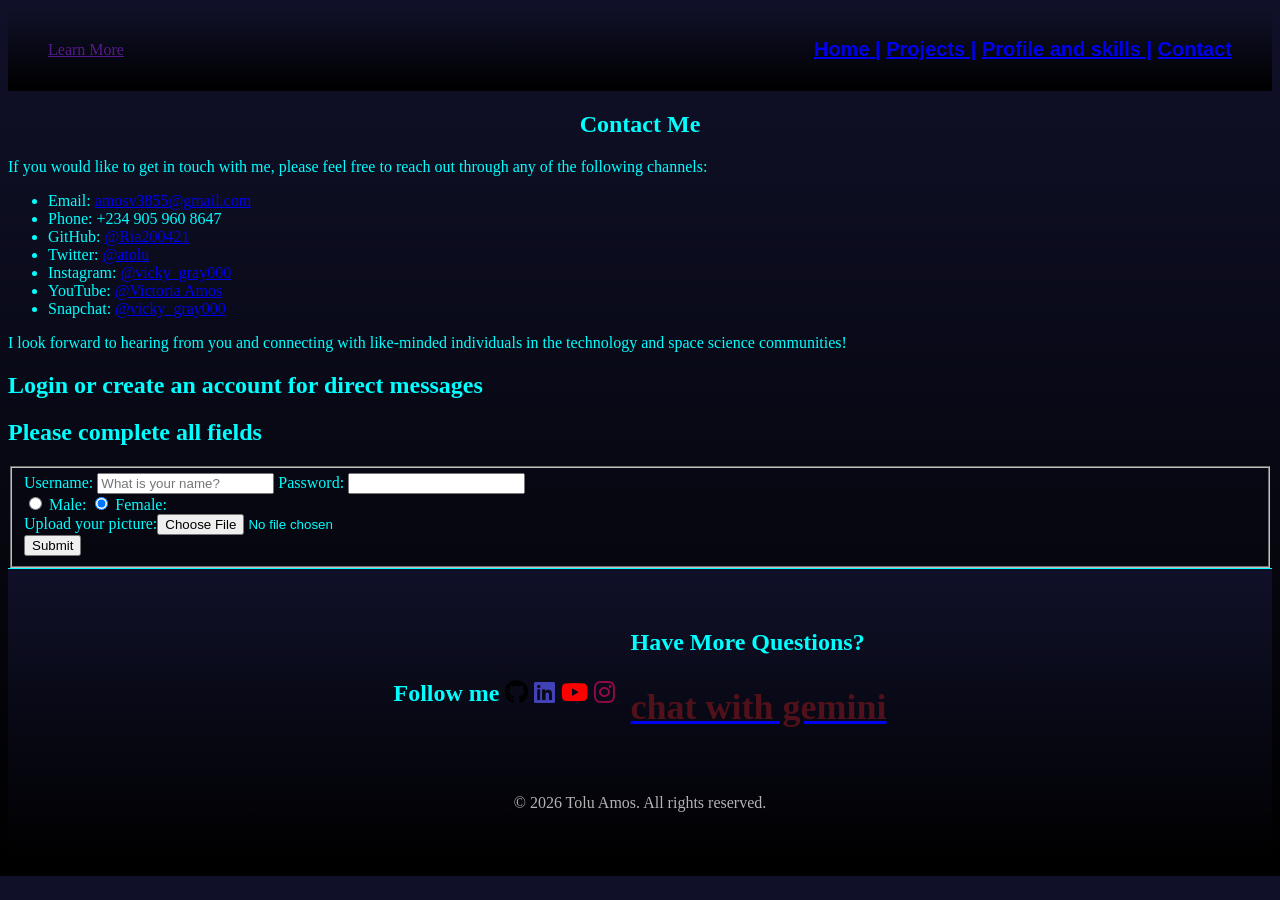
<file: Contact.html>
<!DOCTYPE html>
<html lang="eng">
    <head>
        <meta charset="UTF-8">
        <meta name="viewport" content="width=device-width, initial-scale=1.0">
        <title>Contact</title>
        <link rel="stylesheet" href="Hand.css">
        <link rel="stylesheet" href="https://cdnjs.cloudflare.com/ajax/libs/font-awesome/6.0.0/css/all.min.css">
        <link rel="stylesheet" href="https://cdnjs.cloudflare.com/ajax/libs/font-awesome/6.0.0/css/all.min.css">
    </head>
    <body style="background: linear-gradient(to top, black, #101129); color: aqua;">
    <header><a href="" class="logo">Learn More</a>
    <nav class="navigation">
      
        <span><a href="HomePage.html" target="_blank">Home |</a></span>
        <span><a href="Project.html" target="_blank">Projects |</a></span>
        <span><a href="Profile_skills.html" target="_blank">Profile and skills |</a></span>
        <span><a href="Contact.html" target="_blank">Contact</a></span>    
    </nav>
  </header>
        <Section>
            <div>
                <h1 style="text-align: center;">Contact Me</h1>
                <p>If you would like to get in touch with me, please feel free to reach out through any of the following channels:</p>
                <ul>
                    <li>Email: <a href="mailto:amosv3855@gmail.com">amosv3855@gmail.com</a></li>
                    <li>Phone: +234 905 960 8647</li>
                    <li>GitHub: <a href="https://github.com/Ria200421" target="_blank">@Ria200421</a></li>
                    <li>Twitter: <a href="https://twitter.com/amosv3855" target="_blank">@atolu</a></li>
                    <li>Instagram: <a href="https://www.instagram.com/vicky_gray000?igsh=MXc4ZmtpcW0zcmlrdQ==" target="_blank">@vicky_gray000</a></li>
                    <li>YouTube: <a href="https://www.youtube.com/channel/UCcY3S_2YK8v0-h-efojI7vw" target="_blank">@Victoria Amos</a></li>
                    <li>Snapchat: <a href="https://www.snapchat.com/add/vicky_gray000" target="_blank">@vicky_gray000</a></li>
                </ul>
                <p>I look forward to hearing from you and connecting with like-minded individuals in the technology and space science communities!</p>
            </div>
        </Section>
        <section>
            <h1>Login or create an account for direct messages</h1>
            <h2>Please complete all fields</h2>
        <fieldset>
            <form id="Signup">
                <label>Username:</label>
                <input type="text" placeholder="What is your name?">
                <label>Password:</label>
                <input type="password" id="password" name="password">
                <br>
                <input type="radio" id="male"  name="gender" value="male">
                <label for="male">Male:</label>
                <input type="radio" id="female" checked name="gender" value="female">
                <label for="female"> Female:</label>
                <br>
                <label>Upload your picture</label>:<input type="file">
                <br>
                <button>Submit</button>
 
            </form>
        </fieldset>
        </section>
</body>
<footer>
  <div class="Parent_Footer">
      <h2>Follow me
      <a href="https://github.com/Ria200421" target="_blank"><i class="fab fa-github" style="color: black;"></i></a>
      <a href="https://www.linkedin.com/in/victoria-amos-669847360/" target="_blank"><i class="fab fa-linkedin" style="color: rgb(66, 66, 183);"></i></a>
      <a href="https://www.youtube.com/channel/UCcY3S_2YK8v0-h-efojI7vw" target="_blank"><i class="fab fa-youtube" style="color: red;"></i></a>
      <a href="https://www.instagram.com/vicky_gray000?igsh=MXc4ZmtpcW0zcmlrdQ==" target="_blank"><i class="fab fa-instagram" style="color: rgb(148, 10, 72);"></i></a> 
      </h2>

     <h2>Have More Questions?</h> 
    <a href="https://gemini.google.com/app" target="_blank"><h2 style="color: rgb(81, 17, 26);">chat with gemini</h2></a>
  </div>
  <p id="Tolu">&copy; 2026 Tolu Amos. All rights reserved.</p>
</footer>
</html>
</file>
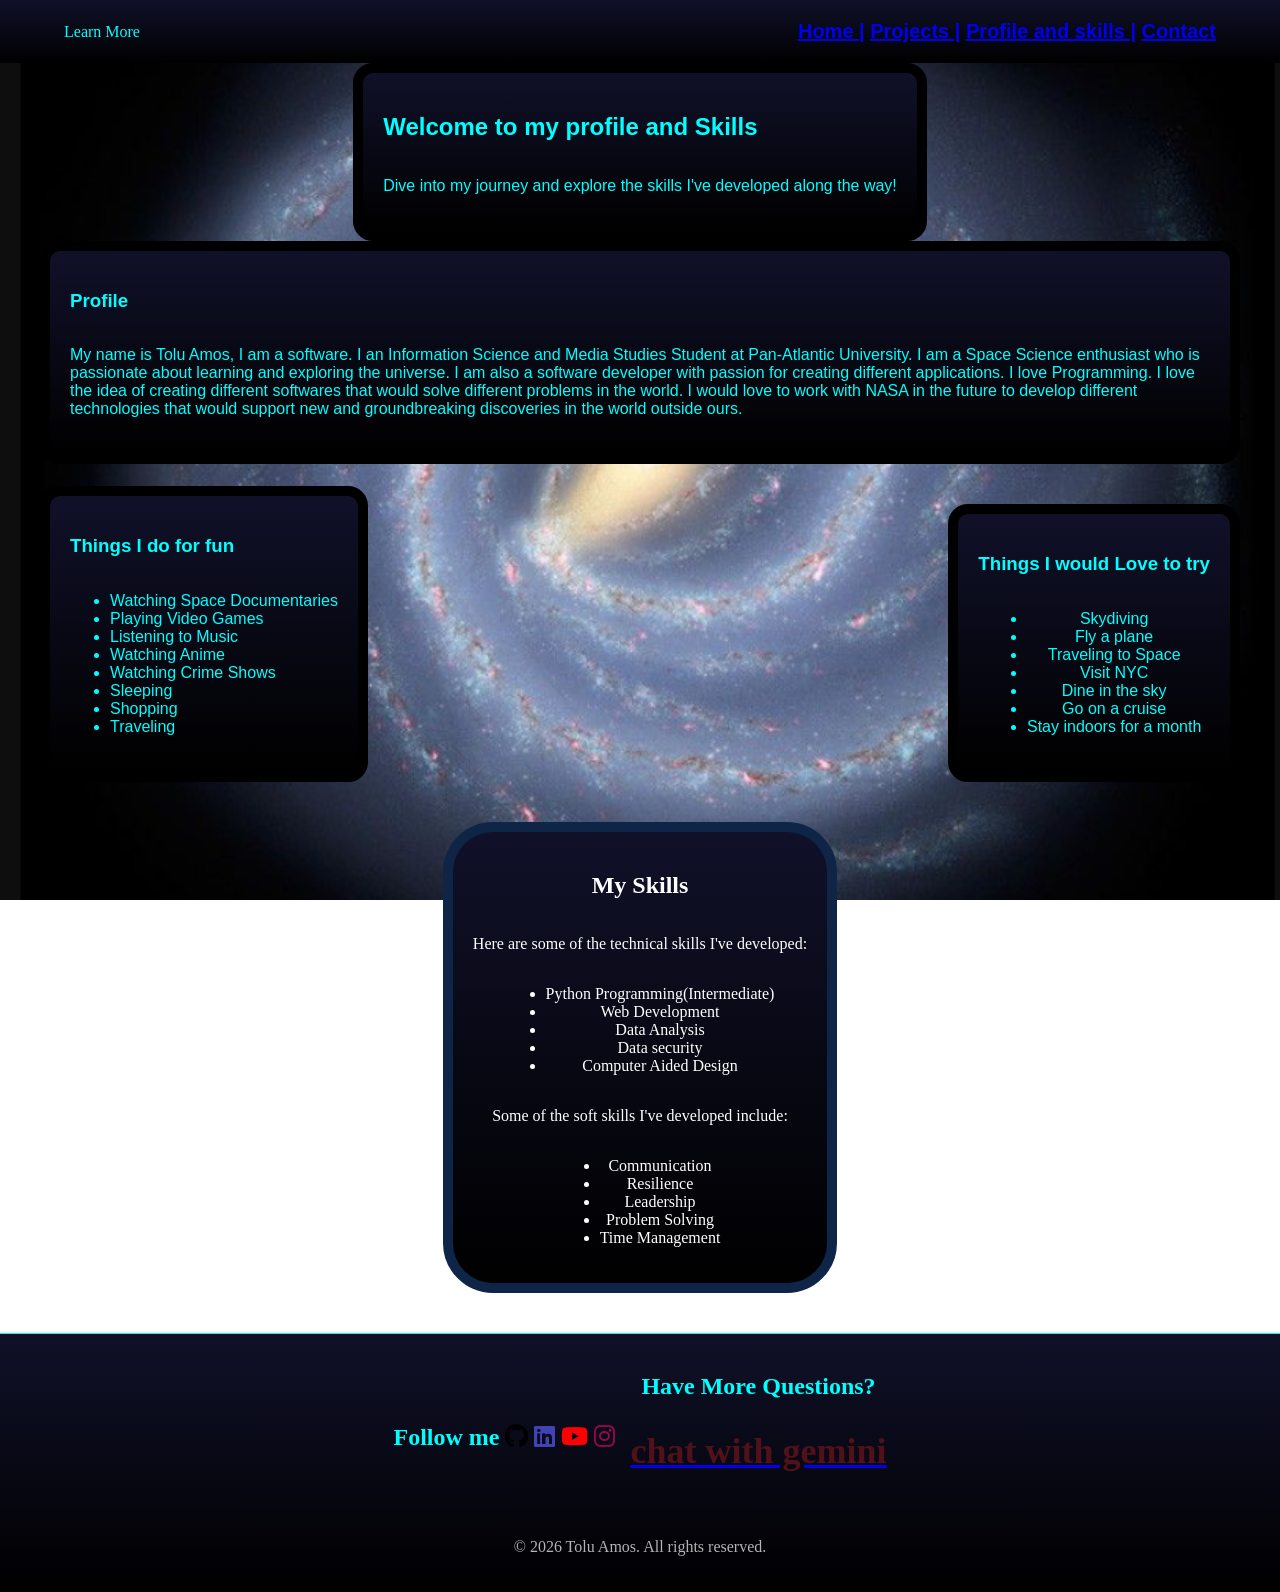
<file: Profile_skills.html>
<!DOCTYPE html>
<html lang="eng">
    <head>
        <meta charset="UTF-8">
        <meta name="viewport" content="width=device-width, initial-scale=1.0">
        <title>Profile and Skills</title>
        <link rel="stylesheet" href="Hand.css">
        <link rel="stylesheet" href="profile.css"> 
        <link rel="stylesheet" href="https://cdnjs.cloudflare.com/ajax/libs/font-awesome/6.0.0/css/all.min.css">

    </head>
    <body id="Profile_body">
<header><a class="logo">Learn More</a>
        <nav class="navigation">
      
        <span><a href="index.html" target="_blank">Home |</a></span>
        <span><a href="Project.html" target="_blank">Projects |</a></span>
        <span><a href="Profile_skills.html" target="_blank">Profile and skills |</a></span>
        <span><a href="Contact.html" target="_blank">Contact</a></span>    
       </nav>
  </header>
        
        <section class="intro">
            <div class="intro2">
             <h1>Welcome to my profile and Skills</h1>
             <p>Dive into my journey and explore the skills I've developed along the way!</p>
                
            </div>
        </section>
        <section class="profile">
            <section class="profile2">
                <h1>Profile</h1>
                <p>My name is Tolu Amos, I am a software.
                I an Information Science and Media Studies Student at Pan-Atlantic University. 
                I am a Space Science enthusiast who is passionate about learning and exploring the universe.
                I am also a software developer with passion for creating different applications.
                I love Programming. I love the idea of creating different softwares that would solve different problems in the world.
                I would love to work with NASA in the future to develop different technologies that would support new and groundbreaking discoveries in the world outside ours.</p>
            </section>
            <section class="profile3">
                <h1>Things I do for fun</h1>
                    <ul id="fun" >
                    <li>Watching Space Documentaries</li>
                    <li>Playing Video Games</li>
                    <li>Listening to Music</li>
                    <li>Watching Anime</li>
                    <li>Watching Crime Shows</li>
                    <li>Sleeping</li>
                    <li>Shopping</li>
                    <li>Traveling</li>
                    </ul>
            </section>
 
            <section class="profile4">    
                    
                    <H1>Things I would Love to try</H1>
                    <ul id="try">
                        <li>Skydiving</li>
                        <li>Fly a plane</li>
                        <li>Traveling to Space</li> 
                        <li> Visit NYC</li>
                        <li>Dine in the sky</li>
                        <li>Go on a cruise</li>
                        <li>Stay indoors for a month</li>
                 </ul>
            </section>
        </section>
        <section class="skills">
            <h1>My Skills</h1>
            <p>Here are some of the technical skills I've developed:</p>
            <ul>
                <li>Python Programming(Intermediate)</li>
                <li>Web Development</li>
                <li>Data Analysis</li>
                <li>Data security</li>
                <li>Computer Aided Design</li>
            </ul>
            <p>Some of the soft skills I've developed include:</p>
            <ul>
                <li>Communication</li>
                <li>Resilience</li>
                <li>Leadership</li>
                <li>Problem Solving</li>
                <li>Time Management</li>
            </ul>
        </section>
    
<footer>
  <div class="Parent_Footer">
      <h2>Follow me
      <a href="https://github.com/Ria200421" target="_blank"><i class="fab fa-github" style="color: black;"></i></a>
      <a href="https://www.linkedin.com/in/victoria-amos-669847360/" target="_blank"><i class="fab fa-linkedin" style="color: rgb(66, 66, 183);"></i></a>
      <a href="https://www.youtube.com/channel/UCcY3S_2YK8v0-h-efojI7vw" target="_blank"><i class="fab fa-youtube" style="color: red;"></i></a>
      <a href="https://www.instagram.com/vicky_gray000?igsh=MXc4ZmtpcW0zcmlrdQ==" target="_blank"><i class="fab fa-instagram" style="color: rgb(148, 10, 72);"></i></a> 
      </h2>

     <h2>Have More Questions?</h> 
    <a href="https://gemini.google.com/app" target="_blank"><h2 style="color: rgb(81, 17, 26);">chat with gemini</h2></a>
  </div>
  <p id="Tolu">&copy; 2026 Tolu Amos. All rights reserved.</p>
</footer>
</body>
   
</html>
</file>
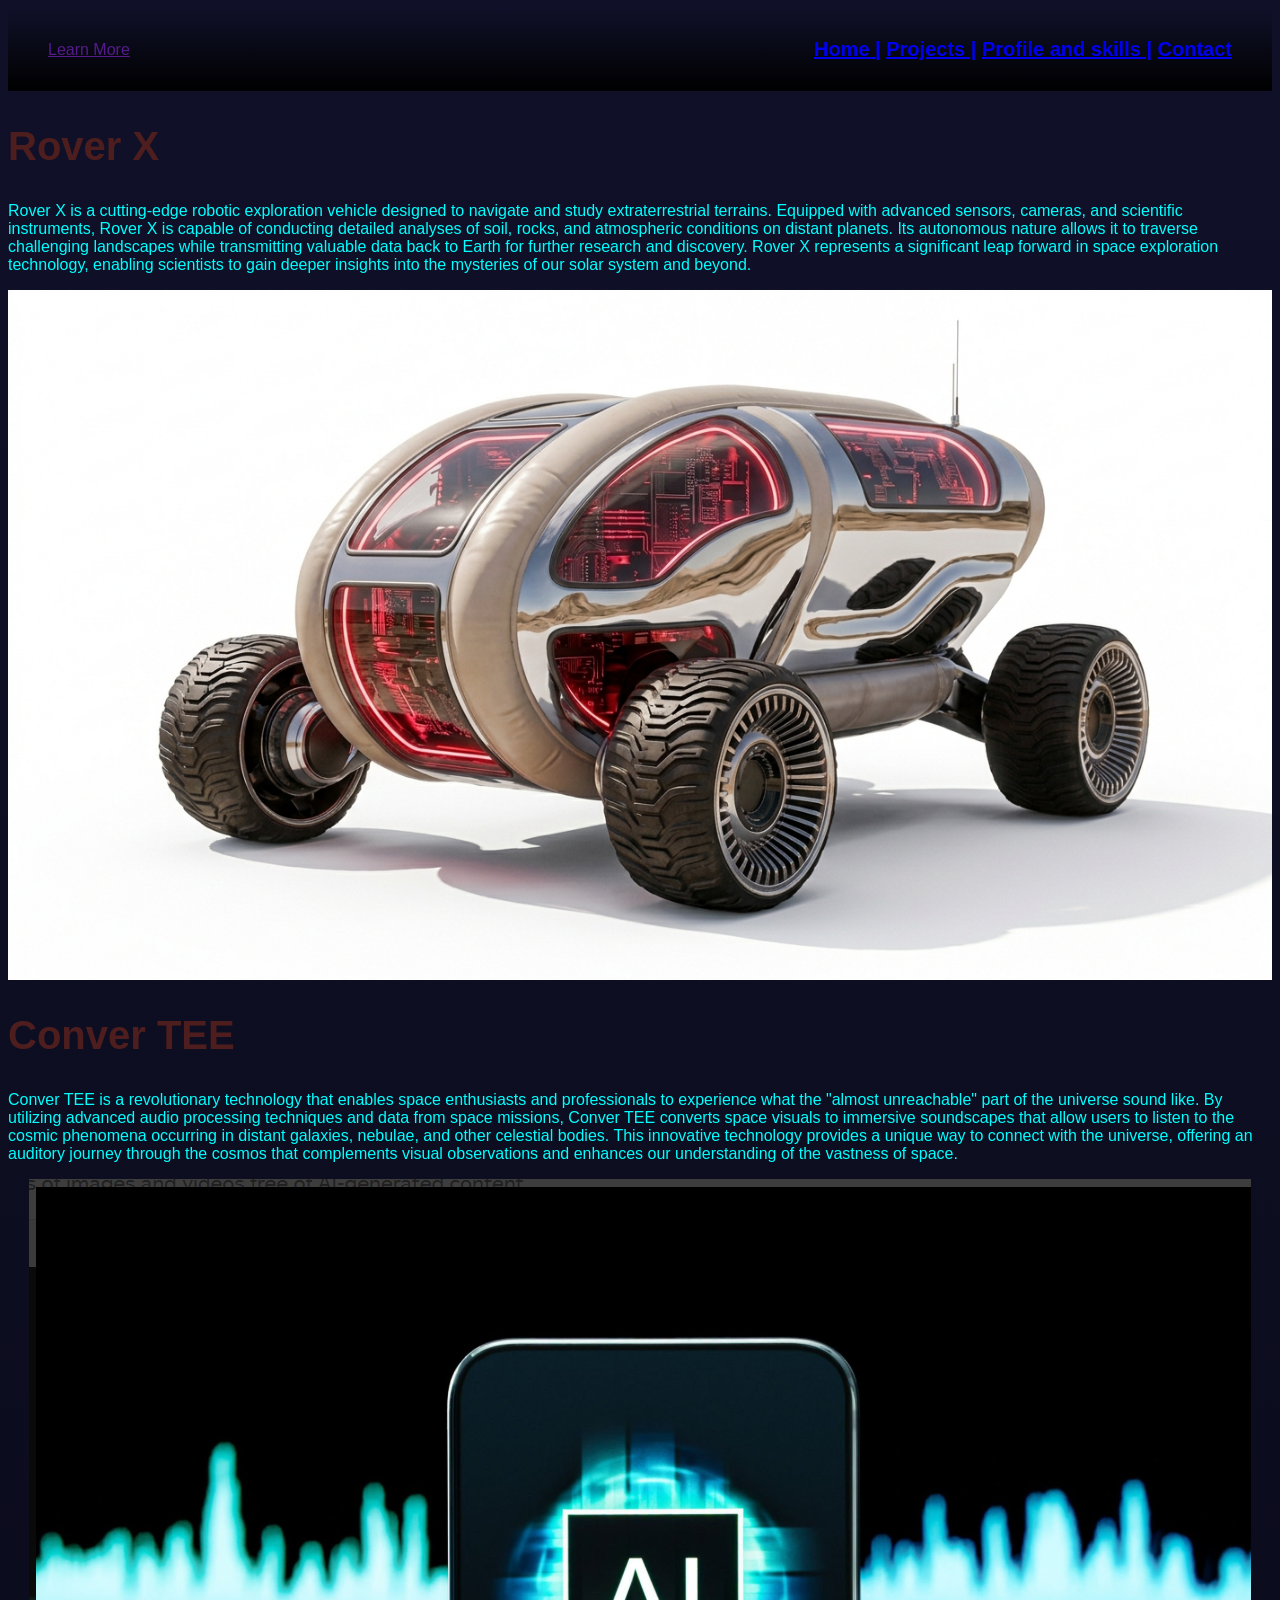
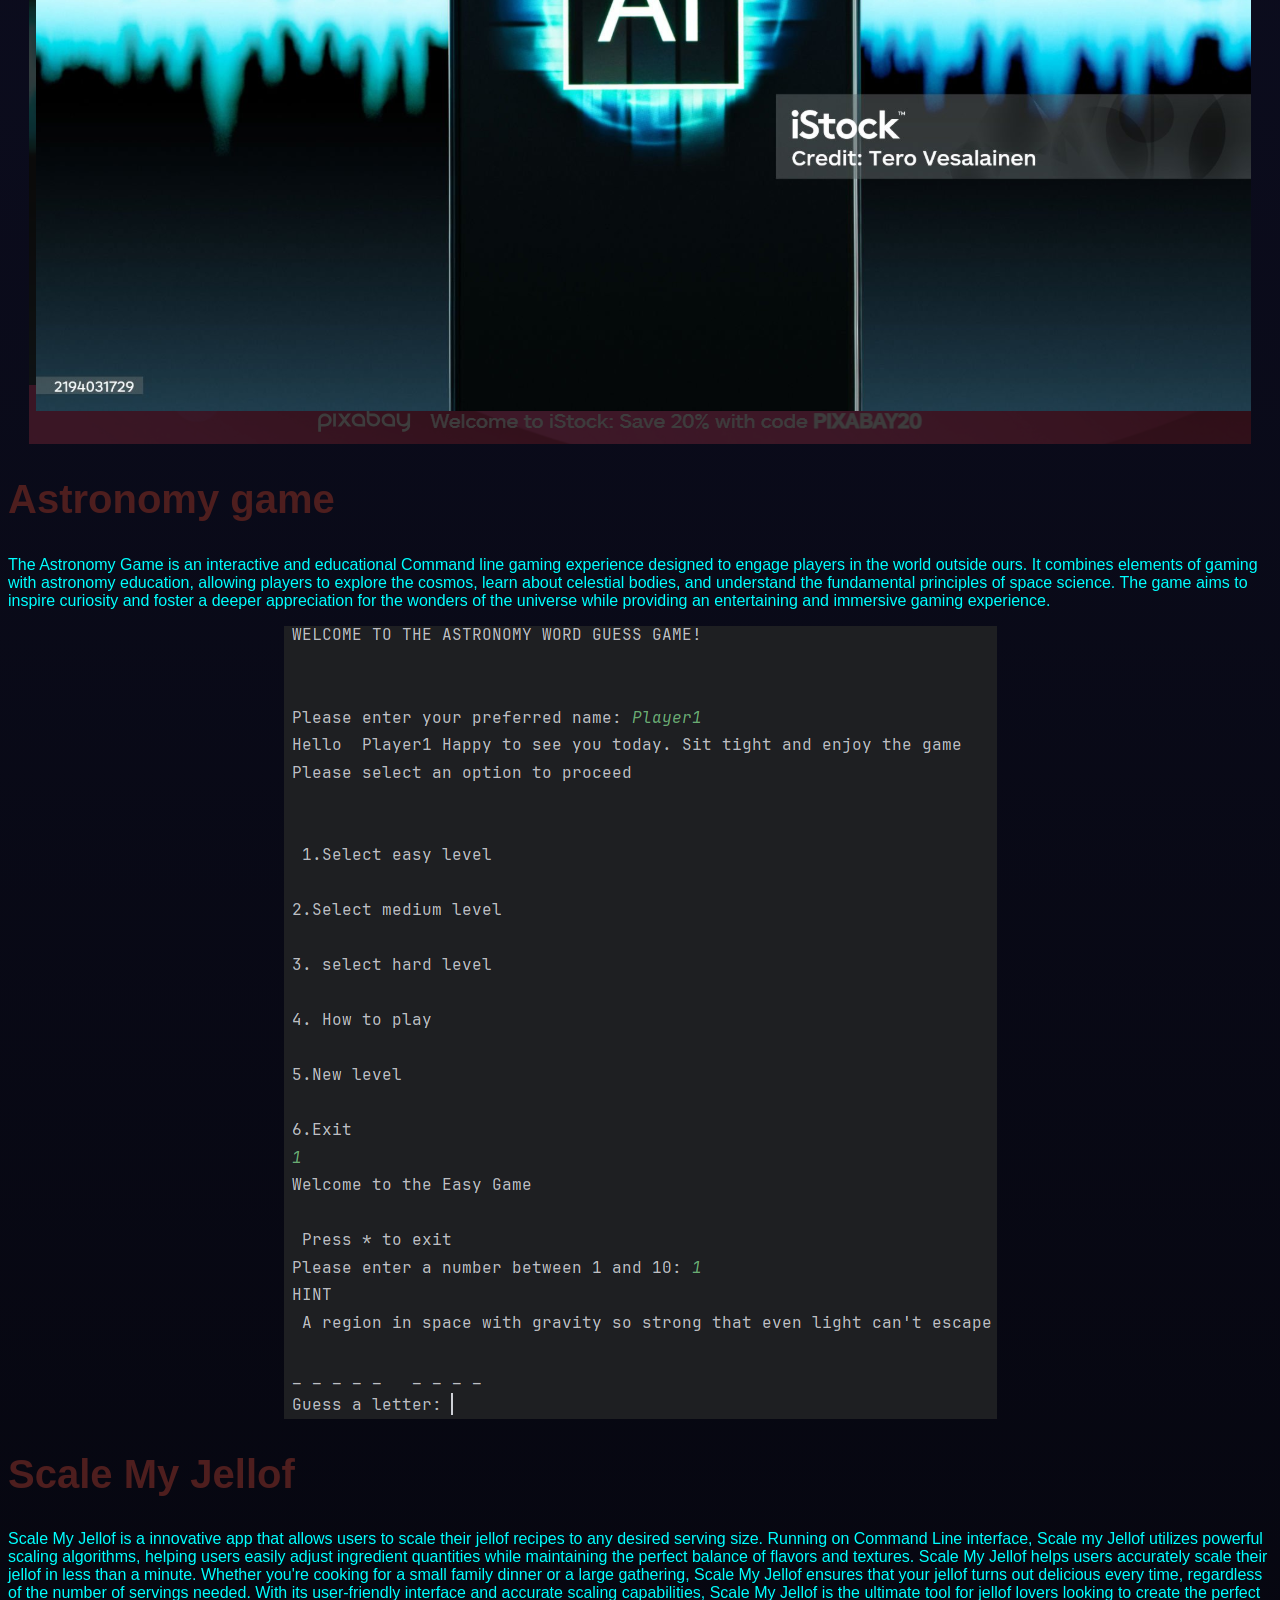
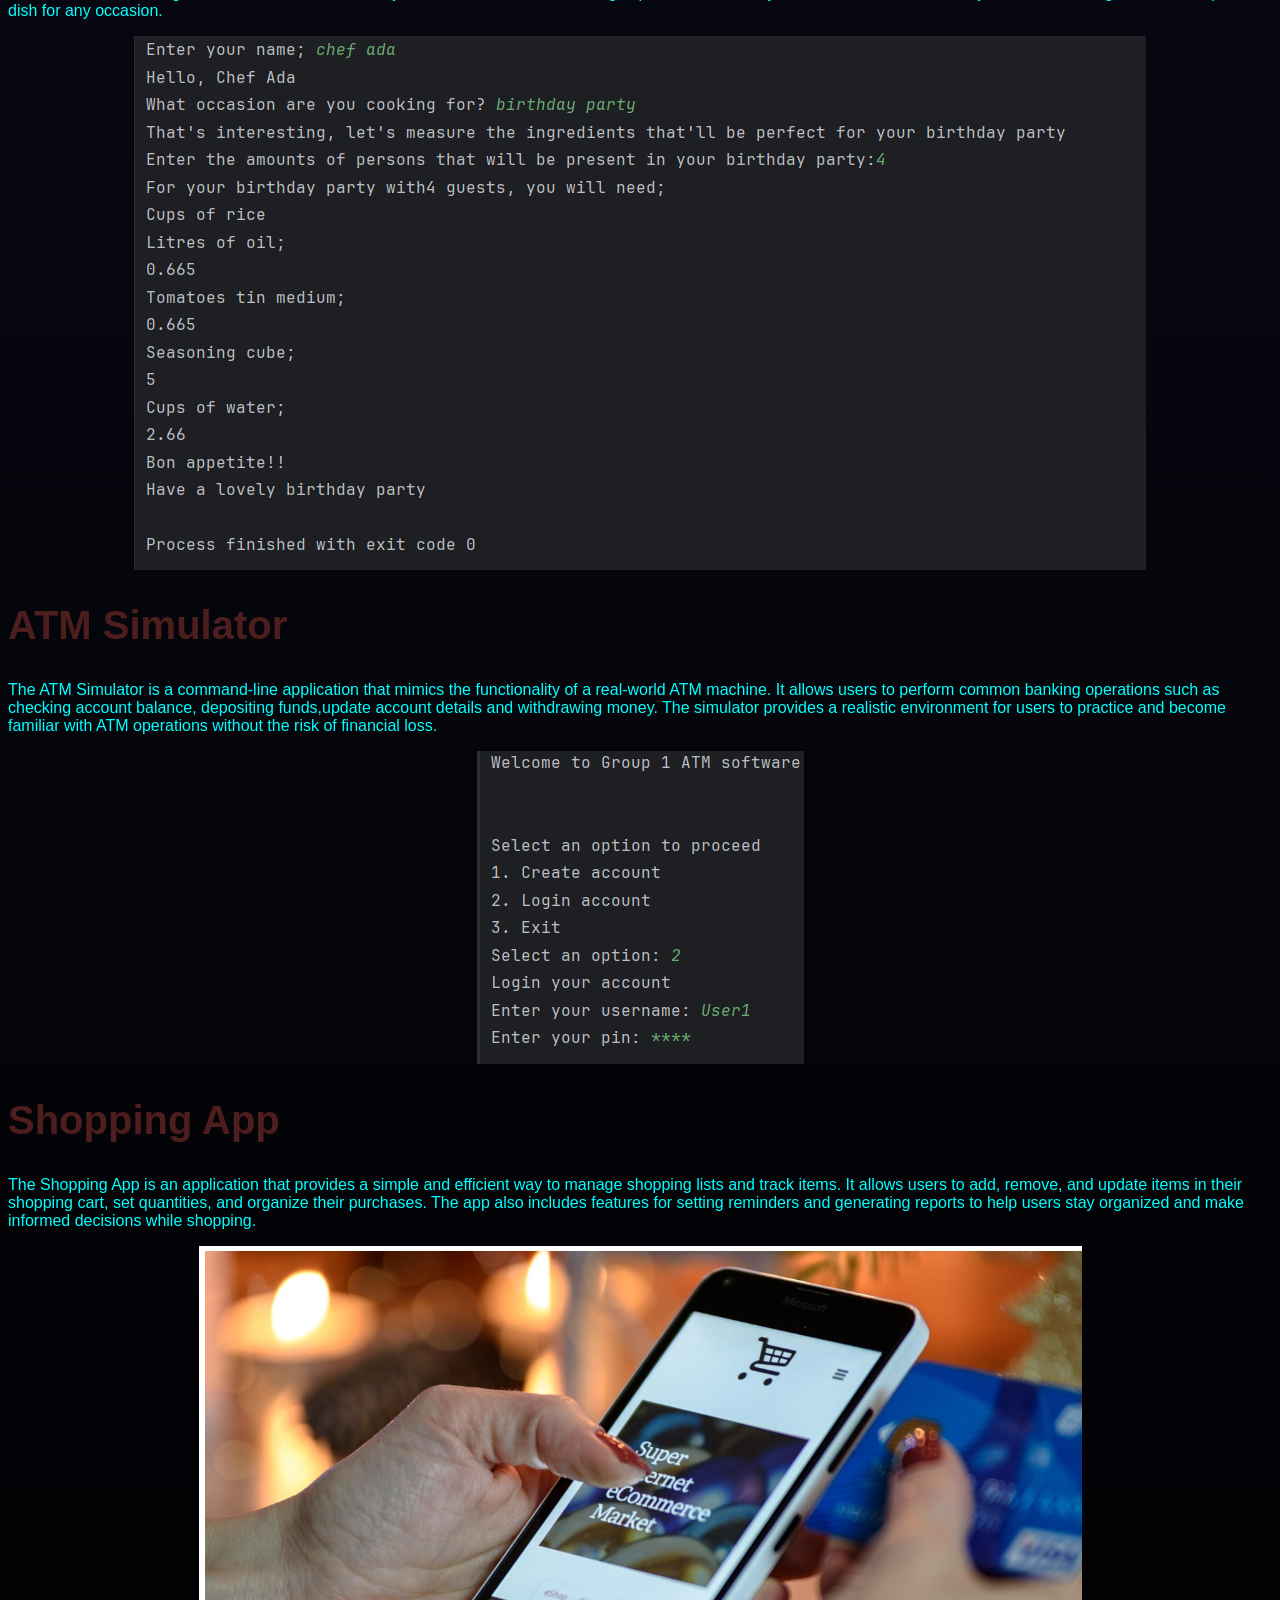
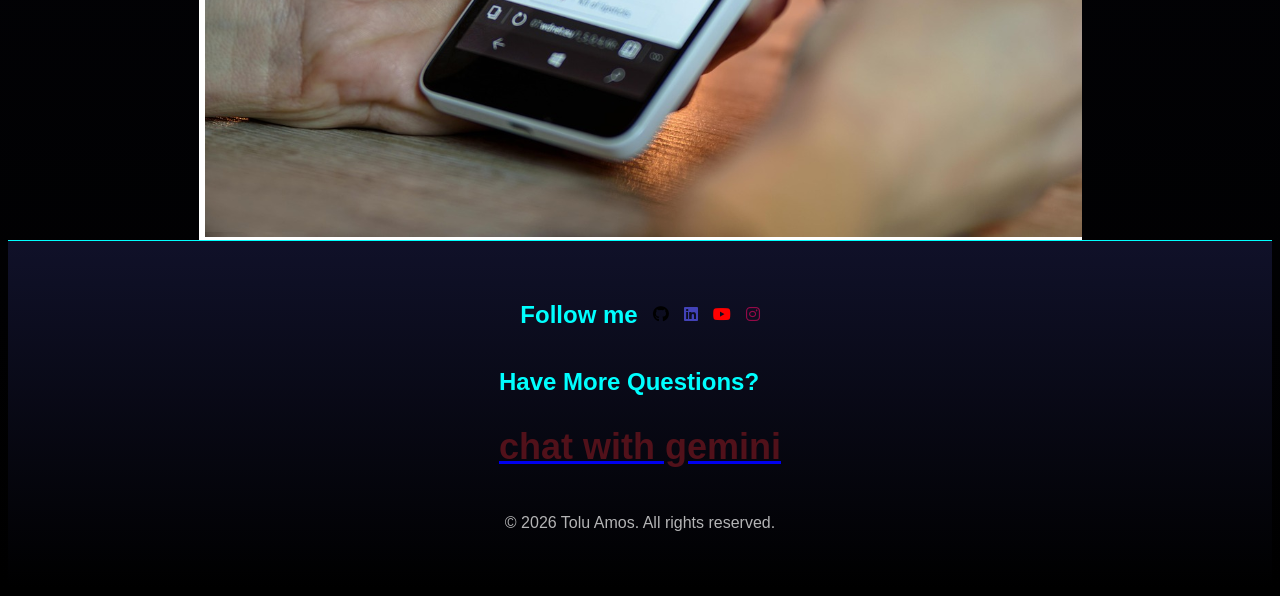
<file: Project.html>
<!DOCTYPE html>
<html lang="eng">
    <head>
        <meta charset="UTF-8">
        <meta name="viewport" content="width=device-width, initial-scale=1.0">
        <title>Profile and Skills</title>
        <link rel="stylesheet" href="project.css">
        <link rel="stylesheet" href="Hand.css">
        <link rel="stylesheet" href="https://cdnjs.cloudflare.com/ajax/libs/font-awesome/6.0.0/css/all.min.css">
    </head>
    <body id="Project_body">
    <header><a href="" class="logo">Learn More</a>
        <nav class="navigation">
      
            <span><a href="index.html" target="_blank">Home |</a></span>
             <span><a href="Project.html" target="_blank">Projects |</a></span>
             <span><a href="Profile_skills.html" target="_blank">Profile and skills |</a></span>
             <span><a href="Contact.html" target="_blank">Contact</a></span>    
        </nav>
  </header>
        <Section>
            <div>
                <h1>Rover X</h1>
                <p>Rover X is a cutting-edge robotic exploration vehicle designed to navigate and study extraterrestrial terrains.
                     Equipped with advanced sensors, cameras, and scientific instruments, Rover X is capable of conducting detailed analyses of soil, rocks, and atmospheric conditions on distant planets. 
                    Its autonomous nature allows it to traverse challenging landscapes while transmitting valuable data back to Earth for further research and discovery.
                    Rover X represents a significant leap forward in space exploration technology, enabling scientists to gain deeper insights into the mysteries of our solar system and beyond.

                </p>
                <img src="Rover.png" alt="Gemini generated picture of a rover">
            </div>
            <div>
                <h1>Conver TEE</h1>
                <p> Conver TEE is a revolutionary technology that enables space enthusiasts and professionals to experience what the "almost unreachable" part of the universe sound like. By utilizing advanced audio processing techniques and data from space missions, Conver TEE converts space visuals to immersive soundscapes that allow users to listen to the cosmic phenomena occurring in distant galaxies, nebulae, and other celestial bodies. 
                    This innovative technology provides a unique way to connect with the universe, offering an auditory journey through the cosmos that complements visual observations and enhances our understanding of the vastness of space.</p>
                <img src="videoconverter.png" alt="Gemini generated picture of a sound wave">
            </div>
            <div>
                <h1>Astronomy game</h1>
                <p> The Astronomy Game is an interactive and educational Command line gaming experience designed to engage players in the world outside ours. It combines elements of gaming with astronomy education, allowing players to explore the cosmos, learn about celestial bodies, and understand the fundamental principles of space science.
                     The game aims to inspire curiosity and foster a deeper appreciation for the wonders of the universe while providing an entertaining and immersive gaming experience.</p>
                <img src="Astronomygame.png" alt="Screenshot of an astronomy game">
            </div>
            <div>
                <h1>Scale My Jellof</h1>
                <p>Scale My Jellof is a innovative app that allows users to scale their jellof recipes to any desired serving size. Running on Command Line interface, Scale my Jellof utilizes powerful scaling algorithms, helping users easily adjust ingredient quantities while maintaining the perfect balance of flavors and textures.
                    Scale My Jellof helps users accurately scale their jellof in less than a minute.
                        Whether you're cooking for a small family dinner or a large gathering, Scale My Jellof ensures that your jellof turns out delicious every time, regardless of the number of servings needed. With its user-friendly interface and accurate scaling capabilities, Scale My Jellof is the ultimate tool for jellof lovers looking to create the perfect dish for any occasion.</p>
                </p>
                <img src="JellofScaler.png" alt="Screenshot of Scale My Jellof app">

            </div>
            <div>
                <h1>ATM Simulator</h1>
                <p>The ATM Simulator is a command-line application that mimics the functionality of a real-world ATM machine. It allows users to perform common banking operations such as checking account balance, depositing funds,update account details and withdrawing money. The simulator provides a realistic environment for users to practice and become familiar with ATM operations without the risk of financial loss.</p>
                <img src="ATM Simulation.png" alt="Screenshot of ATM Simulator app">
            </div>
            <div>
                <h1>Shopping App</h1>
                <p>The Shopping App is an application that provides a simple and efficient way to manage shopping lists and track items. It allows users to add, remove, and update items in their shopping cart, set quantities, and organize their purchases.
                     The app also includes features for setting reminders and generating reports to help users stay organized and make informed decisions while shopping.</p>
                <img src="Shoppingapp.png" alt="Screenshot of Shopping App">
            </div>
        </Section>
    </body>
    <footer>
  <div class="Parent_Footer">
      <h2>Follow me</h2>
      <a href="https://github.com/Ria200421" target="_blank"><i class="fab fa-github" style="color: black;"></i></a>
      <a href="https://www.linkedin.com/in/victoria-amos-669847360/" target="_blank"><i class="fab fa-linkedin" style="color: rgb(66, 66, 183);"></i></a>
      <a href="https://www.youtube.com/channel/UCcY3S_2YK8v0-h-efojI7vw" target="_blank"><i class="fab fa-youtube" style="color: red;"></i></a>
      <a href="https://www.instagram.com/vicky_gray000?igsh=MXc4ZmtpcW0zcmlrdQ==" target="_blank"><i class="fab fa-instagram" style="color: rgb(148, 10, 72);"></i></a> 
  
  </div>
  <div><h2>Have More Questions?</h> 
    <a href="https://gemini.google.com/app" target="_blank"><h2 style="color: rgb(81, 17, 26);">chat with gemini</h2></a>
  </div>
  <p id="Tolu">&copy; 2026 Tolu Amos. All rights reserved.</p>
</footer>
</html>
</file>
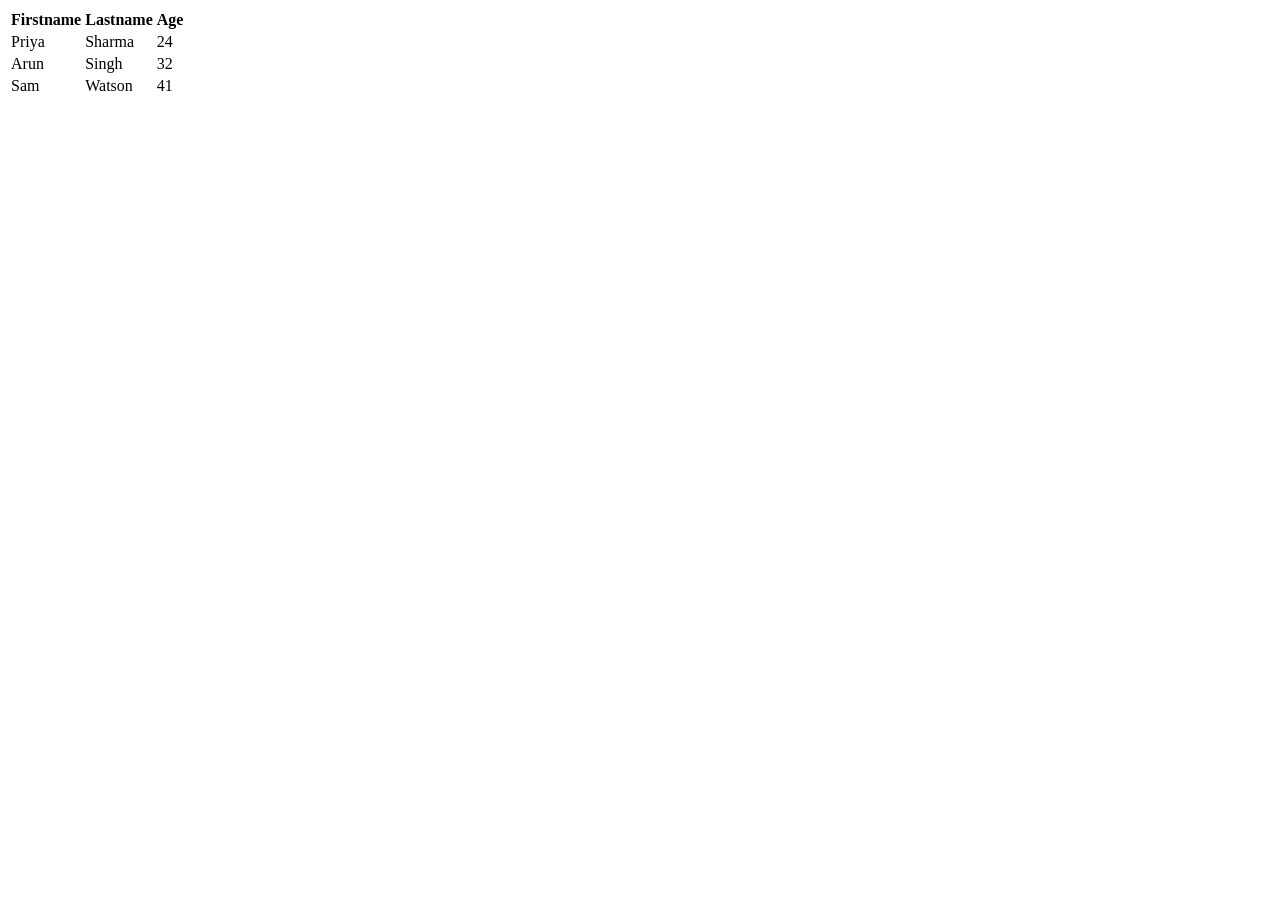
<file: .vscode/Mytable.html>
<!DOCTYPE html>
<html>
    <body>
        <table>
             <tr>
            <th>Firstname</th>
            <th>Lastname</th>
            <th>Age</th>
        </tr>
        <tr>
            <td>Priya</td>
            <td>Sharma</td>
            <td>24</td>
        </tr>
        <tr>
            <td>Arun</td>
            <td>Singh</td>
            <td>32</td>
        </tr>
        <tr>
            <td>Sam</td>
            <td>Watson</td>
            <td>41</td>
        </tr>

    </body>
</html>
</file>
<file: Hand.css>
header {
    display: flex;
    justify-content: space-between;
    align-items: center;
    padding: 30px 40px;
    background: linear-gradient(to top, #000000, #101129); 
    background-size: cover;
    position: relative; 
    z-index: 10; 
    text-decoration: wavy;
    color: aqua;
}
.navigation{
    font-weight: bold;
    font-family: 'Segoe UI', Tahoma, Geneva, Verdana, sans-serif;
    margin-left: 20px;
    font-size: 20px;
    text-align: end;
}
footer {
    background: linear-gradient(to top, #000000, #101129);
    width: 100%;
    padding: 40px 0;
    display: flex;
    flex-direction: column; /* Stacks the top row and the copyright bottom */
    align-items: center;
    border-top: 1px solid aqua;
}

.footer-top-row {
    display: flex;
    justify-content: space-between; 
    width: 90%;
    max-width: 1200px;
    flex-wrap: wrap; 
    margin-bottom: 30px;
}

.Parent_Footer {
    display: flex;
    align-items: center;
    gap: 15px;
  
}

#Tolu {
    text-align: center;
    color: white; 
    font-size: 16px; 
    opacity: 0.7;
    width: 100%;
}
</file>
<file: profile.css>
#Profile_body {
  
    display: flex;
    align-items: center;    
    justify-content: flex-start;
    flex-direction:column;
     
    

    min-height: 100vh;     
    margin: 0;
    padding: 0;

    background-image: url('milkyway.png');
    background-size: cover;
    background-attachment: fixed;
    background-position: center;


    color: aqua;
    text-align: center;      
}
.intro2{
    display: flex;
    flex-direction: column;
    align-items: left;
    justify-content: start;
    text-align: left;
    color: aqua;
    font-family: 'Segoe UI', Tahoma, Geneva, Verdana, sans-serif;
    border: 10px solid rgb(0, 0, 0);
    background: linear-gradient(to top, black, #101129);
    padding: 20px;
    border-radius: 20px;
    
}
.profile {
    display: flex;
    flex-wrap: wrap; 
    justify-content: space-between; 
    width: 95%;
    max-width: 1200px;
    gap: 20px;
}
.profile2{
    display: flex;
    flex-direction: column;
    align-items: left;
    justify-content: start;
    text-align: left;
    color: aqua;
    font-family: 'Segoe UI', Tahoma, Geneva, Verdana, sans-serif;
    border: 10px solid rgb(0, 0, 0);
    background: linear-gradient(to top, black, #101129);
    padding: 20px;
    border-radius: 20px;
}
.profile2:hover{
    background: linear-gradient(to top, black, #101129);
    border: 10px solid rgb(0, 0, 0);
    background-size: cover;
    box-shadow: inset 0 0 10px rgba(255, 255, 255, 0.5), 0 0 20px rgba(101, 122, 171, 0.5);
}
.profile3{
    display: flex;
    flex-direction: column;
    align-items: right;
    align-self: flex-end;
    text-align: left;
    color: aqua;
    font-family: 'Segoe UI', Tahoma, Geneva, Verdana, sans-serif;
    border: 10px solid rgb(0, 0, 0);
    background: linear-gradient(to top, black, #101129);
    padding: 20px;
    border-radius: 20px;

}
.profile3:hover{
    background: linear-gradient(to top, black, #101129);
    border: 10px solid rgb(0, 0, 0);
    background-size: cover;
    box-shadow: inset 0 0 10px rgba(255, 255, 255, 0.5), 0 0 20px rgba(101, 122, 171, 0.5);
}
.profile4{
    display: flex;
    flex-direction: column;
    align-items: center;
    text-align: center;
    color: aqua;
    font-family: 'Segoe UI', Tahoma, Geneva, Verdana, sans-serif;
    margin-top: 20px;
    border: 10px solid rgb(0, 0, 0);
    background: linear-gradient(to top, black, #101129); 
    background-size: cover;
    max-width: 450px;
    padding: 20px;
    border-radius: 20px;

}
.profile4:hover{
    background: linear-gradient(to top, black, #101129);
    border: 10px solid rgb(0, 0, 0);
    background-size: cover;
    box-shadow: inset 0 0 10px rgba(255, 255, 255, 0.5), 0 0 20px rgba(101, 122, 171, 0.5);
}
.skills{
    display: flex;
    flex-direction: column;
    align-items: center;
    align-self: center;
    text-align: center;
    color: rgb(255, 255, 255);
    border: 10px solid rgb(14, 37, 72);
    background: linear-gradient(to top, black, #101129);
    max-width: 400px;
    padding: 20px;
    border-radius: 50px; 
    font-family: cursive;
    margin:40px auto;
}
.skills:hover{
    background: linear-gradient(to top, black, #101129);
    border: 10px solid rgb(14, 37, 72);
    background-size: cover;
    box-shadow: inset 0 0 10px rgba(255, 255, 255, 0.5), 0 0 20px rgba(101, 122, 171, 0.5);
}
header, footer {
    width: 100%;           
    display: flex;
    justify-content: space-between; 
    padding: 20px 5%;     
    box-sizing: border-box; 
}
</file>
<file: project.css>
#Project_body{
    display: flex;
    flex-direction: column;
    justify-content: start;
    text-align: left;
    color: aqua;
    font-family: 'Segoe UI', Tahoma, Geneva, Verdana, sans-serif;
    background: linear-gradient(to top, black, #101129);
}
h1{
    color: rgb(78, 30, 30);
    font-size: 40px;
}
h1:hover{
    color: rgb(78, 30, 30);
    font-size: 40px;
    text-shadow: 0 0 10px rgba(255, 255, 255, 0.5), 0 0 20px rgba(101, 122, 171, 0.5);
}
img{
    max-width:100%;
    height:auto;
    display:block;
    margin-right:auto;
    margin-left: auto;
}
</file>
